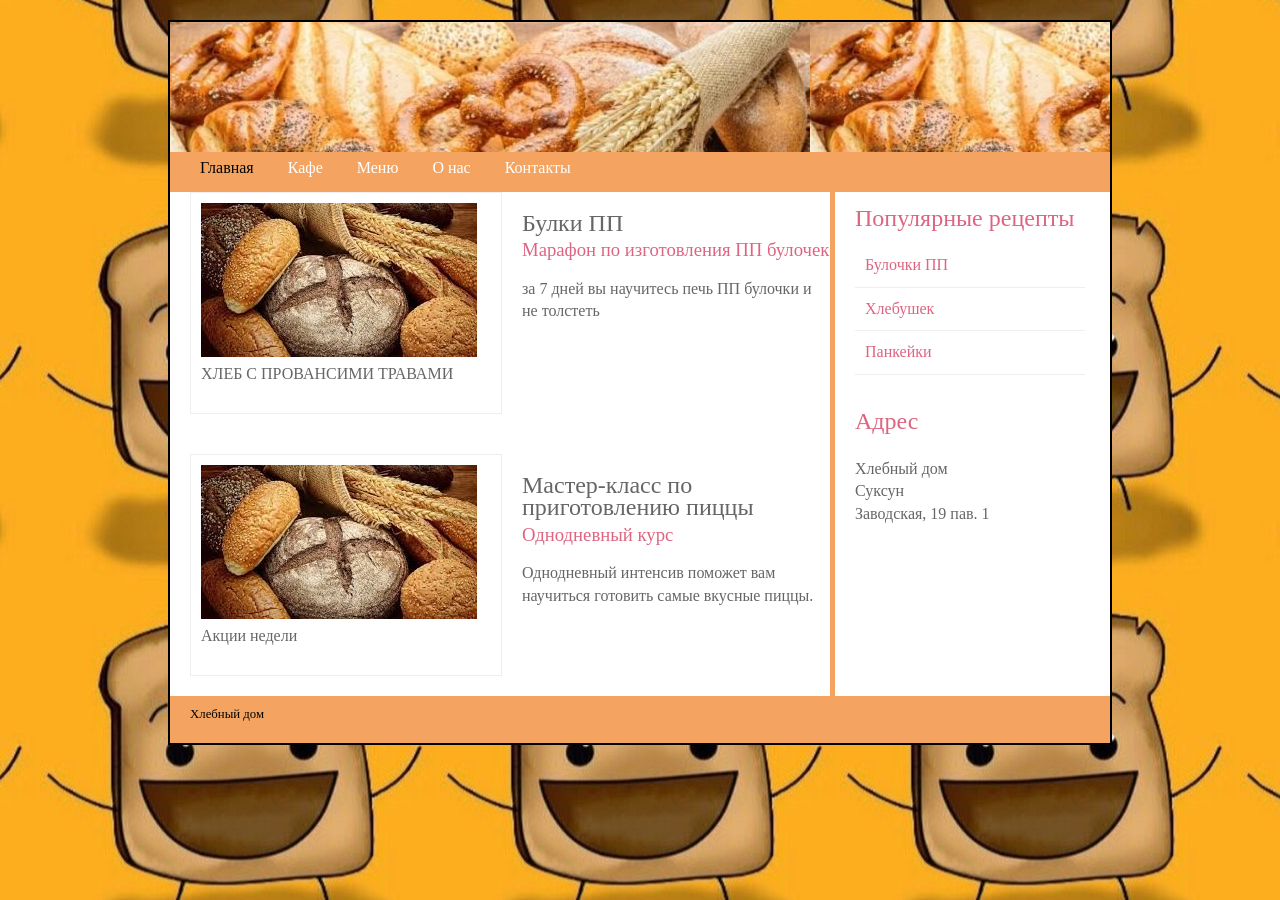
<file: index (1).html>
﻿<!DOCTYPE html>
<html>
	<head>
		<title> Хлебный дом </title>
		 <link rel="stylesheet" type="text/css" href="1.css">
	</head>
	<body>
		<div class="wrapper">
			<header>
				<h1> Хлебный дом</h1>
				<nav>
					<ul>
						<li><a href="" class="current">Главная</a></li>
						<li><a href="">Кафе</a></li>
						<li><a href="">Меню</a></li>
						<li><a href="">О нас</a></li>
						<li><a href="">Контакты</a></li>
					</ul>
				</nav>
			</header>
			<section class="courses">
				<article>
					<figure>
						<img src="images.jpg" alt="НОВИНКА" />  
						<figcaption> ХЛЕБ С ПРОВАНСИМИ ТРАВАМИ</figcaption>
					</figure>
					<hgroup>
						<h2>Булки ПП</h2>
						<h3>Марафон по изготовления ПП булочек</h3>
					</hgroup>
					<p>за 7 дней вы научитесь печь ПП булочки и не толстеть</p>
				</article>
				<article>
					<figure>
						<img src="images.jpg" alt="АКЦИИ" />
						<figcaption>Акции недели</figcaption>
					</figure>
					<hgroup>
						<h2>Мастер-класс по приготовлению пиццы</h2>
						<h3>Однодневный курс</h3>
					</hgroup>
					<p>Однодневный интенсив поможет вам научиться готовить самые вкусные пиццы.</p>
				</article>
			</section>
			<aside>
				<section class="popular-recipes">
					<h2>Популярные рецепты</h2>
					<a href="11.html">Булочки ПП</a>
					<a href="12.html">Хлебушек</a>
					<a href="14.html">Панкейки</a>
				</section>
				<section class="contact-details">
					<h2>Адрес</h2>
					<p>Хлебный дом<br />
						Суксун<br />
						Заводская, 19 пав. 1</p>
				</section>
			</aside>
			<footer> Хлебный дом
			</footer>
		</div><!-- .wrapper -->
	</body>
</html>
</file>
<file: 1.css>
<style type="text/css">
			header, section, footer, aside, nav, article, figure, figcaption {
				display: block;}
			body {
				color: #666666; /* позиции фона */
				background-color: #FF8C00;
				background-image: url("dark-wood.jpg"); 
				background-position: center; 
				font-family: Georgia, Times, serif; /* задает шрифт, который будет использоваться  для оформления текста содержимого */
				line-height: 1.4em; /* межстрочный интервал */
				margin: 0px;} /* отступ */
			.wrapper {    /* оболочка. там где будет находиться сайт, внутри границы */
				width: 940px;
				margin: 20px auto 20px auto;
				border: 2px solid #000000; /* Параметры границы , solid-стиль рамки*/
				background-color: #ffffff;} /* цвет фона страницы внутри границы */
			header {
				height: 150px;
				background-position:center-right; 
				background-image: url(header.jpg);} /* цвет картинки в заголовке */
			h1 { /* заголовок первого уровня */
				text-indent: -9999px;
				width: 940px;
				height: 130px;
				margin: 0px;}
			nav, footer { /*подвал*/
				clear: both;
				color: #000000; /*цвет текста*/
				background-color: #F4A460; /*цвет подвала*/
				height: 40px;} /* ширина подвала*/
			nav ul { /*меню*/
				margin: 0px;
				padding: 5px 0px 5px 30px;} 
			nav li { /*расположение текста меню*/
				display: inline;
				margin-right: 30px;}
			nav li a {  /*цвет текста меню*/
				color: #ffffff;}
			nav li a:hover, nav li a.current { /*цвет текста "Главная"*/
				color: #000000;}
			section.courses {
				float: left;
				width: 660px;
				border-right: 5px solid #F4A460;} 
			article {
				clear: both;
				overflow: auto;
				width: 100%;}
			hgroup {
				margin-top: 40px;}
			figure {    
				float: left;  
				width: 290px; /* размеры блока */
				height: 200px;/* размеры блока */
				padding: 10px; /* отступ блока от края листа страницы */
				margin: 20px; 
				border: 1px solid #eeeeee;}/* Параметры границы , solid-стиль рамки*/
			figcaption {
				font-size: 100%; /*размер текста*/
				text-align: left;}
			aside {
				width: 230px;
				float: left;
				padding: 0px 0px 0px 20px;}
			aside section a {
				display: block;
				padding: 10px;
				border-bottom: 1px solid #eeeeee;}
			aside section a:hover {
				color: #985d6a;
				background-color: #efefef;}
			a {
				color: #de6581;
				text-decoration: none;}
			h1, h2, h3 {
				font-weight: normal;} /* Жирное начертание */
			h2 {
				margin: 5px 0px 5px 0px;
				padding: 0px;}
			h3 {
				margin: 0px 0px 10px 0px;
				color: #de6581;}
			aside h2 {
				padding: 30px 0px 10px 0px;
				color: #de6581;}
			footer {
				font-size: 80%;
				padding: 7px 0px 0px 20px;}
		</style>
		<!--[if lt IE 9]>
		<script src="http://html5shiv.googlecode.com/svn/trunk/html5.js"></script>
		<![endif]-->
</file>
